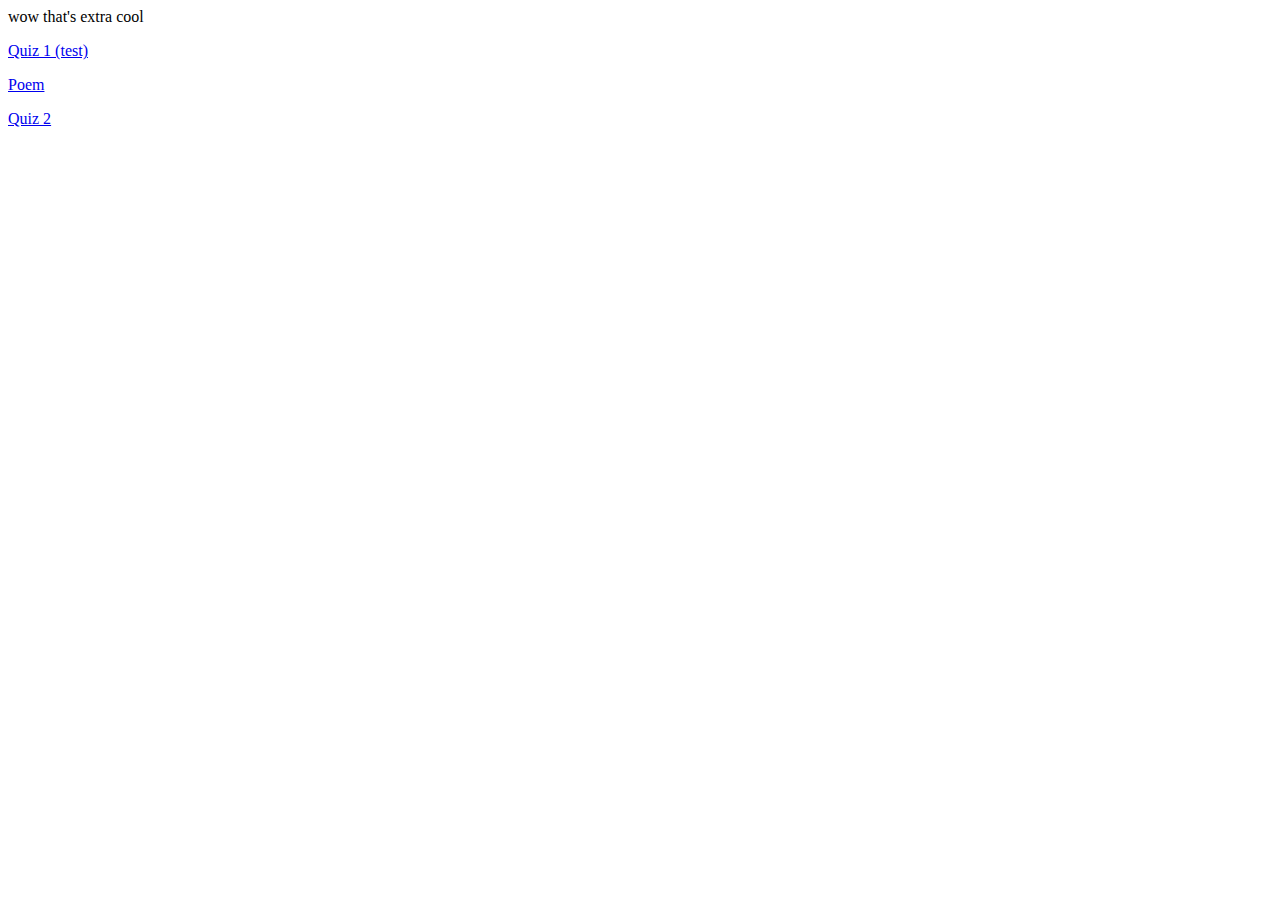
<file: index.html>
<!DOCTYPE html>
<html>
<head><title>My First Web Page</title></head>
<body>
wow that's extra cool
  <p> <a href="https://virayjj.github.io/quiz1">Quiz 1 (test)</a> </p>
  <p> <a href="https://virayjj.github.io/poem.html">Poem</a> </p>
  <p> <a href="https://virayjj.github.io/quiz2">Quiz 2</a> </p>
</body>
<html>
</file>
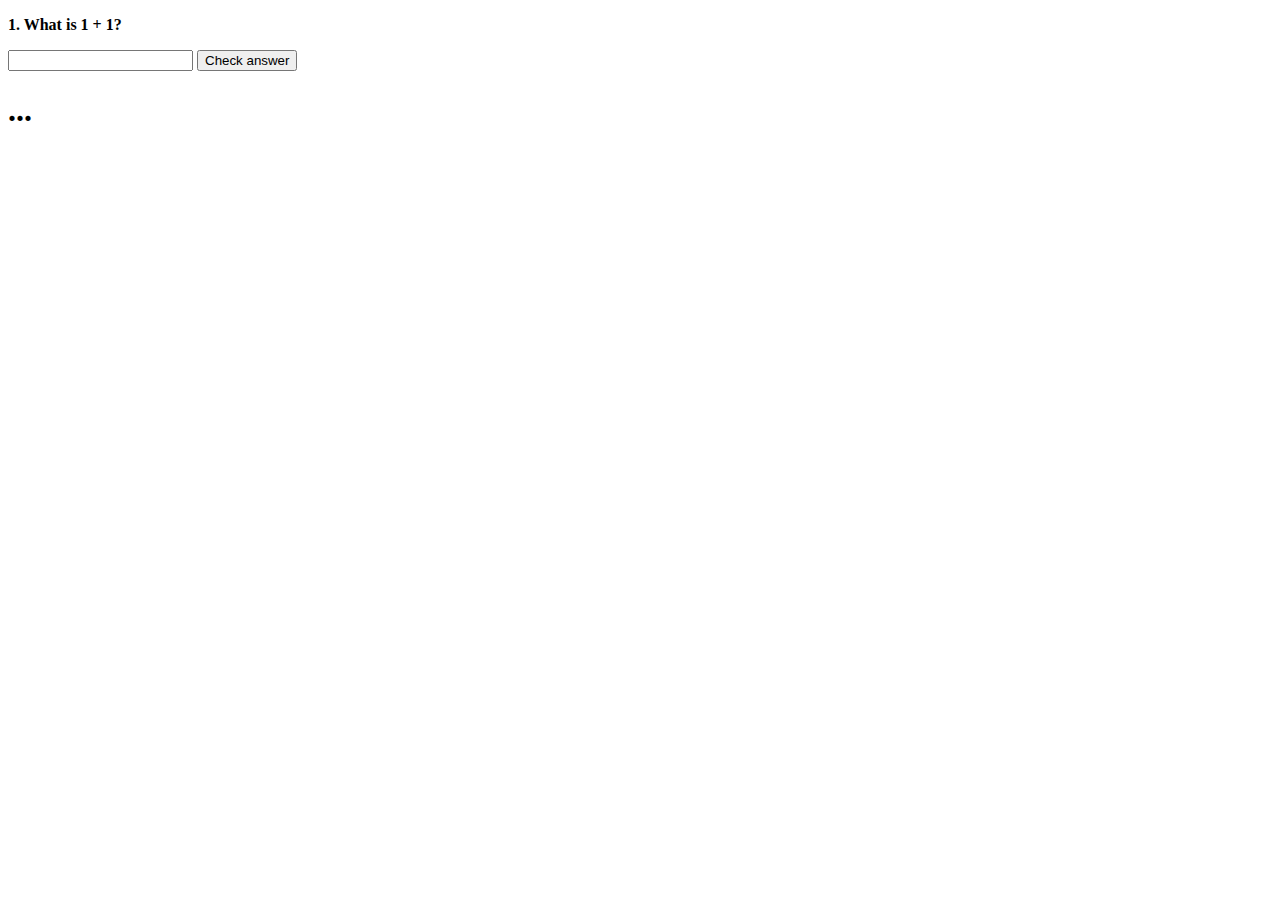
<file: quiz1.html>
<!DOCTYPE html>
<html>
  
<head>
  <title>quiz</title>
</head>

<body>
<p style="width: 400px;"><strong>1. What is 1 + 1?</strong></p>
<input id="answer">
<button id="button">Check answer</button>
<h1 id="result">...</h1>


<script>
function question(){
  result.textContent = 'Nope!';
if (answer.value == '2'){
 result.textContent = 'correct!';
}
  
}
function wrong(){
 result.textContent = '...'; 
}
  button.onclick = question;
  answer.oninput = wrong;

</script>
</body>
</html>
</file>
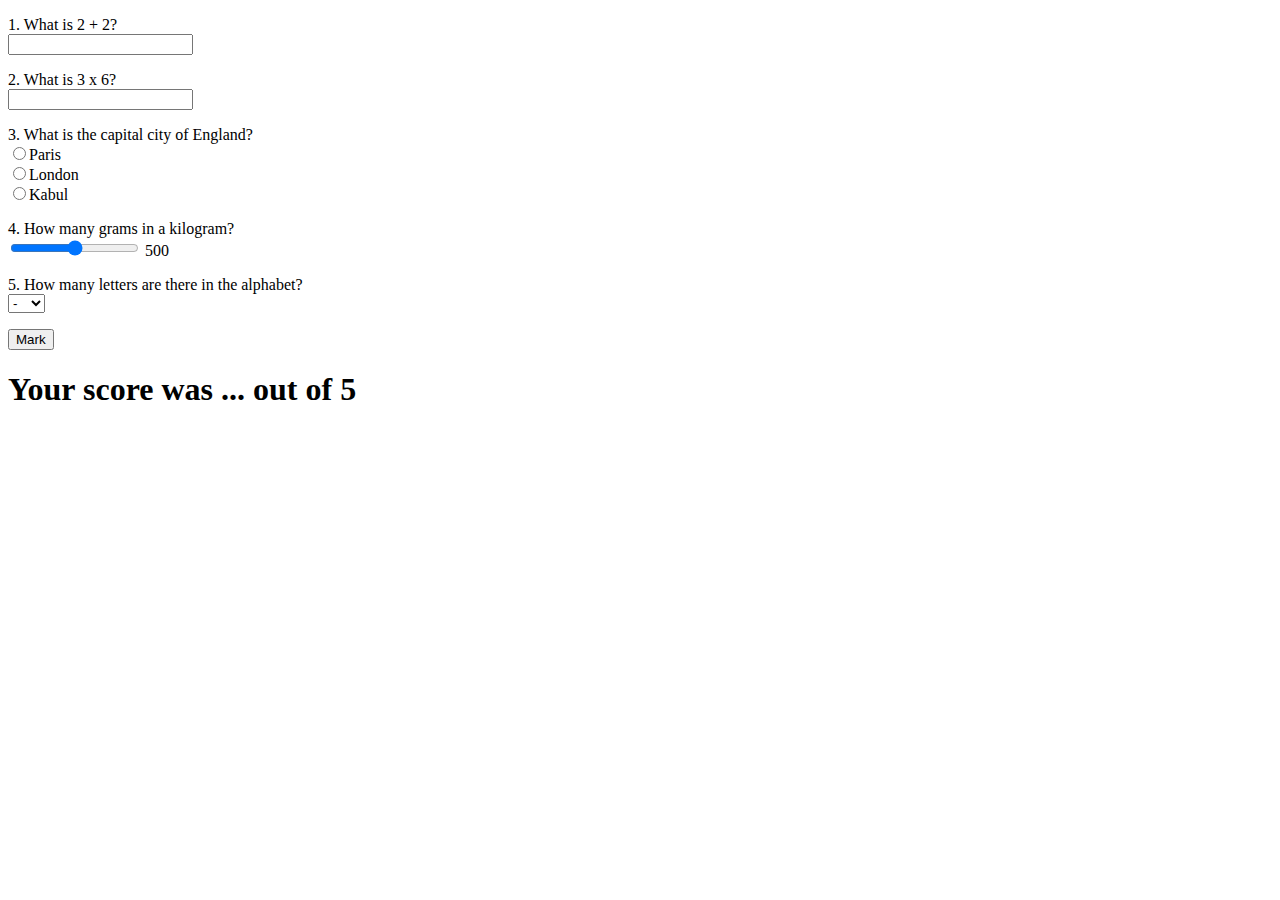
<file: quiz2.html>
<!DOCTYPE html>
<html>
  <head>
    <title>Quiz 2</title>
  </head>

<body>
  <p>
    1. What is 2 + 2? <br>
    <input id="answer1">
  </p>

  <p>
    2. What is 3 x 6? <br>
    <input id="answer2">
  </p>

  <p>
    3. What is the capital city of England?<br>
    <label><input type="radio" name="london" value="Paris">Paris</label><br>
    <label><input type="radio" name="london" value="London" id="answer3">London</label><br>
    <label><input type="radio" name="london" value="Kabul">Kabul</label><br>
  </p>

  <p>
    4. How many grams in a kilogram?<br>
    <input id="answer4" type="range" min="500" max="1000">
    <span id="answer4value">500</span>
  </p>

  <p>
    5. How many letters are there in the alphabet?<br>
	<select id="answer5">
		<option value="">-</option>
		<option value="34">34</option>
		<option value="23">23</option>
		<option value="27">27</option>	
		<option value="26">26</option>
		<option value="38">38</option>
	</select>
  </p>

  <button id="button">
	Mark
  </button>
	
  <h1> Your score was <span id="score">...</span> out of 5</h1>
  
  
  <script>
  function Action(){
  	score.textContent = 0;
	if (answer1.value == 4){
		score.textContent = Number(score.textContent) + 1;
	}
	if (answer2.value == 18){
		score.textContent = Number(score.textContent) + 1;
	}
        if (answer3.checked){
         	score.textContent = Number(score.textContent) + 1;
	}
        if (answer4.value == 1000){
		score.textContent = Number(score.textContent) + 1;
	}
	if (answer5.value == 26){
		score.textContent = Number(score.textContent) + 1;
	}
  }
  
  button.onclick = Action;

  function Action2(){
 	answer4value.textContent = answer4.value;
  }
  
  answer4.oninput = Action2;
  </script>
</body>  
</html>
</file>
